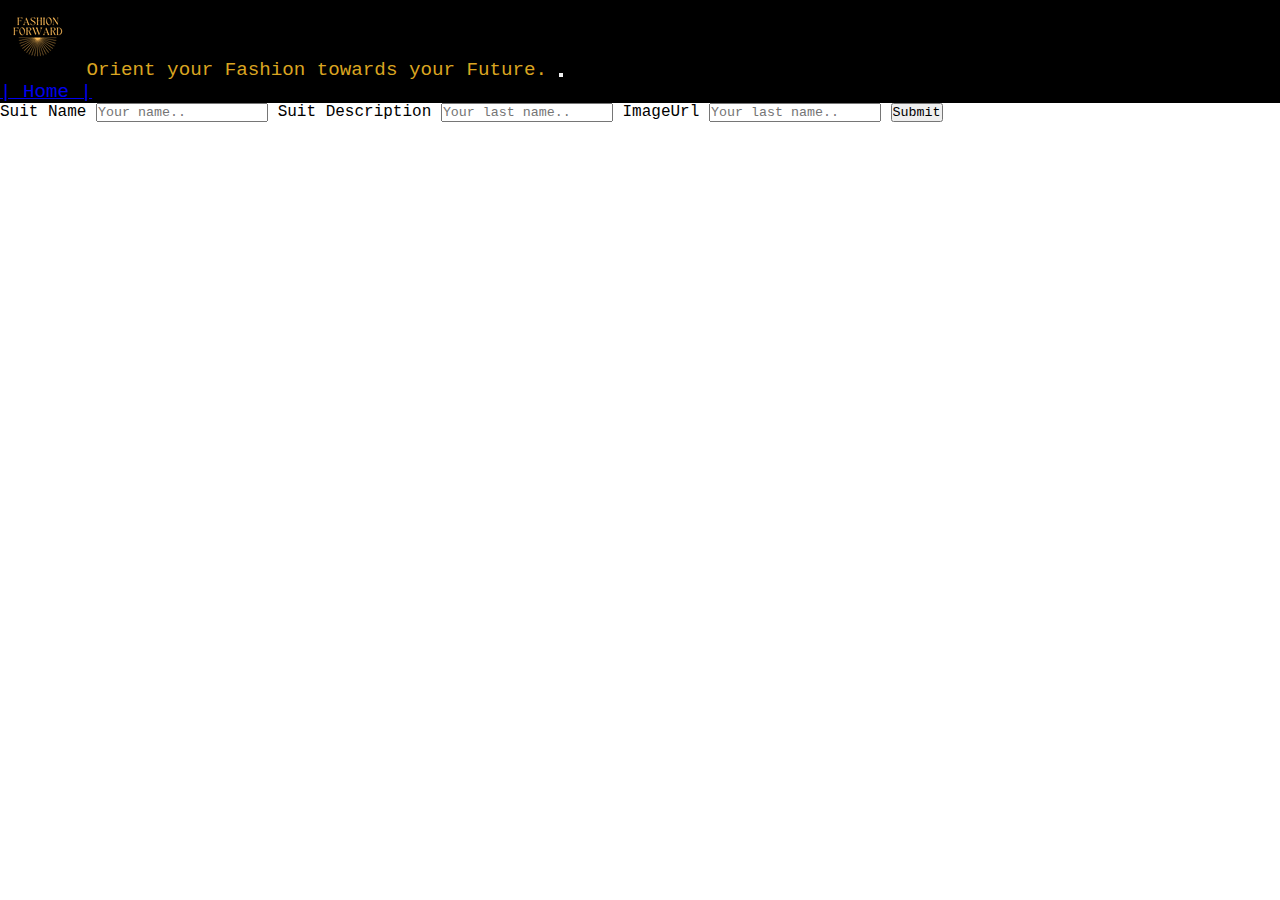
<file: addNewItem.html>
<!DOCTYPE html>
<!--[if lt IE 7]>      <html class="no-js lt-ie9 lt-ie8 lt-ie7"> <![endif]-->
<!--[if IE 7]>         <html class="no-js lt-ie9 lt-ie8"> <![endif]-->
<!--[if IE 8]>         <html class="no-js lt-ie9"> <![endif]-->
<!--[if gt IE 8]>      <html class="no-js"> <!--<![endif]-->
<html>
    <head>
        <meta charset="utf-8">
        <meta http-equiv="X-UA-Compatible" content="IE=edge">
        <title>Form</title>
        <meta name="description" content="">
        <meta name="viewport" content="width=device-width, initial-scale=1">
        <link rel="stylesheet" href="index.css">
    </head>
    <body>
        <nav class="navbar navbar-expand-lg" style="background-color: rgb(0, 0, 0);">        
            <div class="container-fluid">
              <a class="navbar-brand" href="#"><img src="images/Fashion forward(logo).png" alt="Tinylogo" class="d-block w-100"></a>
              <span class="navbar-text">
                Orient your Fashion towards your Future.
              </span>
              
              <button class="navbar-toggler" type="button" data-bs-toggle="collapse" data-bs-target="#navbarNav" aria-controls="navbarNav" aria-expanded="false" aria-label="Toggle navigation">
                <span class="navbar-toggler-icon"></span>
              </button>
              <div class="collapse navbar-collapse justify-content-end" id="navbarNav">
                <ul class="navbar-nav">
                  <li class="nav-item">
                    <!---below line shows how I have linked the three pages [Home Page, About Us Page, & Shop page together. This can be confirm when those buttons are clicked inside the browser.]-->
                    <a class="nav-link active" aria-current="page" href="index.html">| Home |</a>
                  </li>
                </ul>
            </div>
            </div>
          </nav>
        <div>
            
              <label for="fname">Suit Name</label>
              <input type="text" id="fname" name="firstname" placeholder="Your name..">
          
              <label for="lname">Suit Description</label>
              <input type="text" id="lname" name="lastname" placeholder="Your last name..">
          
              <label for="dname">ImageUrl</label>
              <input type="text" id="dname" name="lastname" placeholder="Your last name..">
              <input type="submit" value="Submit">
        
          </div>
        
        <script src="" async defer></script>
    </body>
</html>
</file>
<file: index.css>
*{
    margin: 0;
    padding: 0;
    font-family: 'Courier New', Courier, monospace;
}

.header{
    min-height: 100vh;
    background-image: url("images/about_us_body.png"); 
    background-position: center;
    background-size: cover;
    position: relative;
    border: 20px solid;
    height: 500px;
}

.headerlogo{
    position: absolute;
    left: 10%;
}

.navbar{
    font-size: larger;
    font-display: center;

}

.navbar-text{
    color: goldenrod;
}

.form{
  background-color: black;
  font: white;
}

.fa {
    padding: 20px;
    font-size: 30px;
    width: 50px;
    text-align: center;
    text-decoration: none;
    border-radius: 50%;
    margin: 0 5px;
  }

  .fa:hover {
    opacity: 0.7;
  }
  

  .fa-facebook {
    background: #3B5998;
    color: white;
}

.footer{
    background-color: black;
    font-size: large;
}

.fa-twitter {
    background: #55ACEE;
    color: white;
  }

  .fa-linkedin {
    background: #c555ee;
    color: white;
  }
  .hover_effect {
    height:25%;
    width: auto; 
  }
   
  .hover_effect:hover {
    height: 100%;
    width: auto;
  }
</file>
